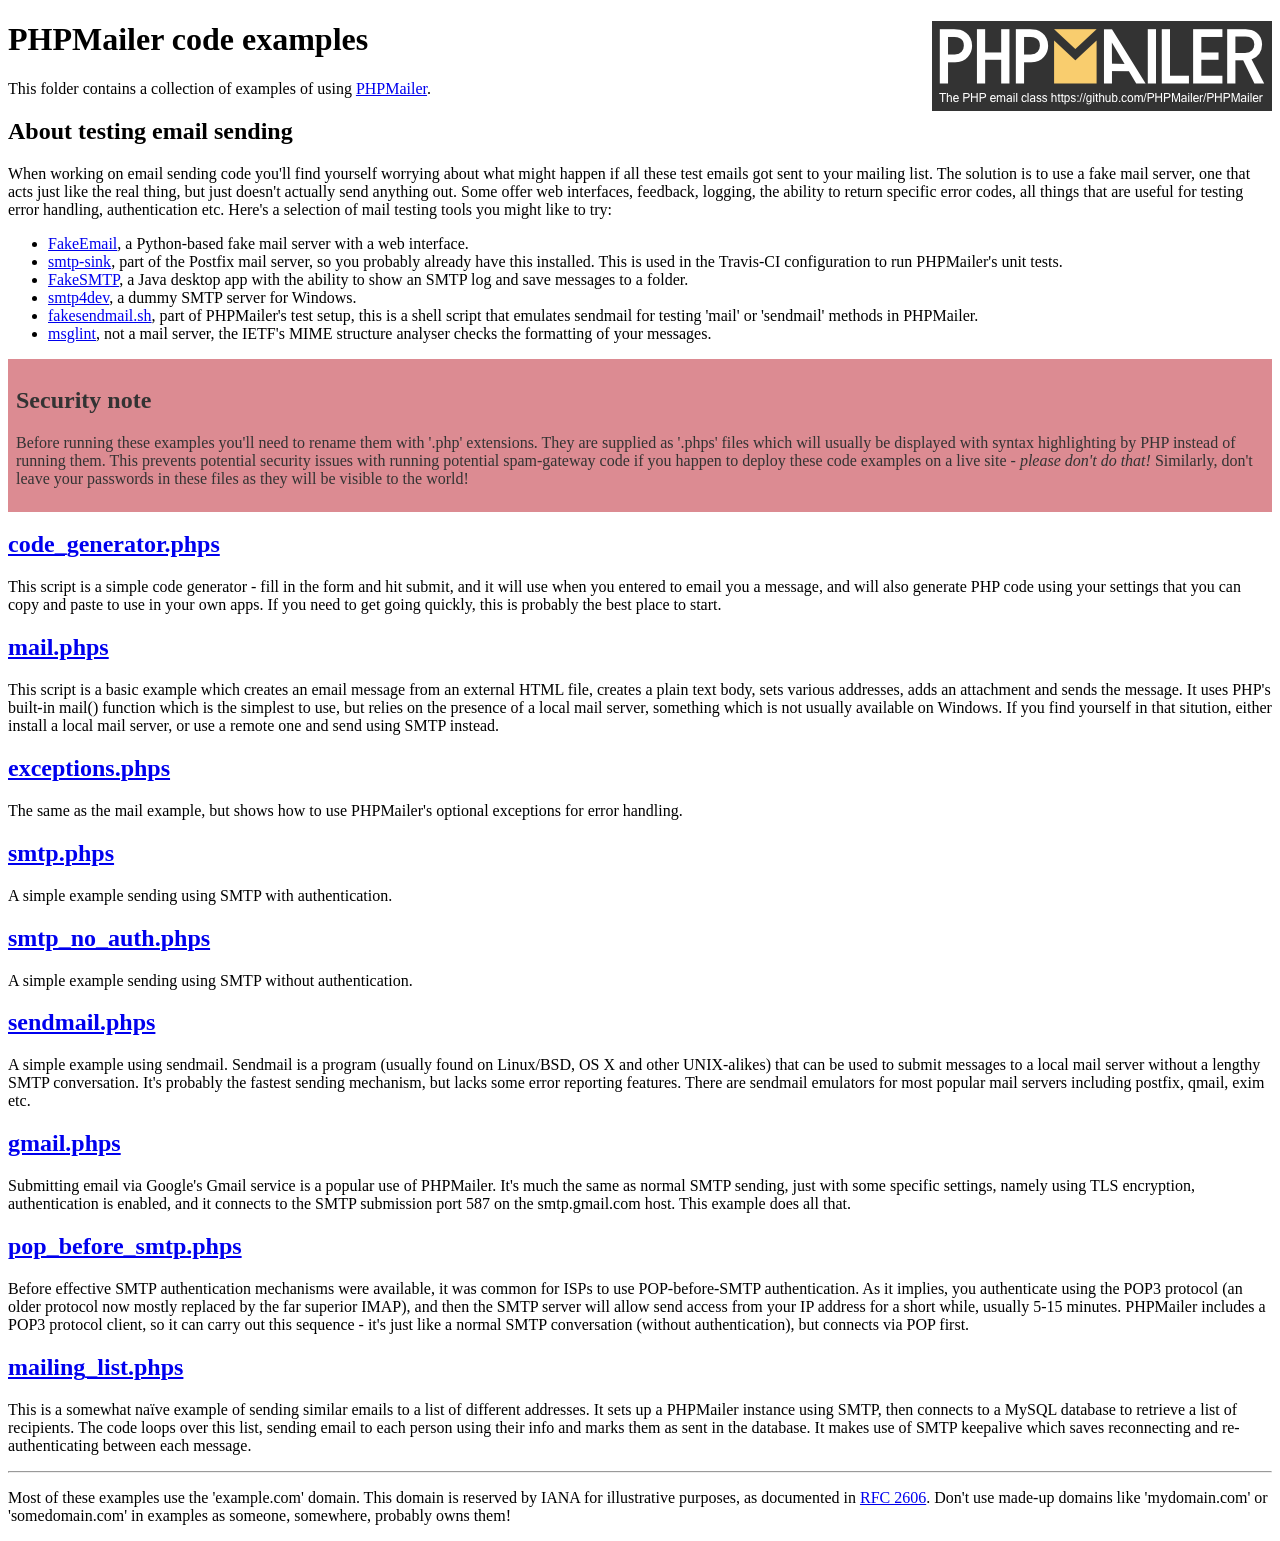
<file: mail/examples/index.html>
<!DOCTYPE html>
<html>
<head>
	<meta charset="UTF-8">
	<title>PHPMailer Examples</title>
</head>
<body>
<h1>PHPMailer code examples<a href="https://github.com/PHPMailer/PHPMailer"><img src="images/phpmailer.png" style="float:right; border:0;" alt="PHPMailer logo"></a></h1>
<p>This folder contains a collection of examples of using <a href="https://github.com/PHPMailer/PHPMailer">PHPMailer</a>.</p>
<h2>About testing email sending</h2>
<p>When working on email sending code you'll find yourself worrying about what might happen if all these test emails got sent to your mailing list. The solution is to use a fake mail server, one that acts just like the real thing, but just doesn't actually send anything out. Some offer web interfaces, feedback, logging, the ability to return specific error codes, all things that are useful for testing error handling, authentication etc. Here's a selection of mail testing tools you might like to try:</p>
<ul>
  <li><a href="https://github.com/isotoma/FakeEmail">FakeEmail</a>, a Python-based fake mail server with a web interface.</li>
  <li><a href="http://www.postfix.org/smtp-sink.1.html">smtp-sink</a>, part of the Postfix mail server, so you probably already have this installed. This is used in the Travis-CI configuration to run PHPMailer's unit tests.</li>
  <li><a href="https://github.com/Nilhcem/FakeSMTP">FakeSMTP</a>, a Java desktop app with the ability to show an SMTP log and save messages to a folder.</li>
  <li><a href="http://smtp4dev.codeplex.com">smtp4dev</a>, a dummy SMTP server for Windows.</li>
  <li><a href="https://github.com/PHPMailer/PHPMailer/blob/master/test/fakesendmail.sh">fakesendmail.sh</a>, part of PHPMailer's test setup, this is a shell script that emulates sendmail for testing 'mail' or 'sendmail' methods in PHPMailer.</li>
  <li><a href="http://tools.ietf.org/tools/msglint/">msglint</a>, not a mail server, the IETF's MIME structure analyser checks the formatting of your messages.</li>
</ul>
<div style="padding: 8px; color: #333333; background-color: #dc8b92">
<h2>Security note</h2>
<p>Before running these examples you'll need to rename them with '.php' extensions. They are supplied as '.phps' files which will usually be displayed with syntax highlighting by PHP instead of running them. This prevents potential security issues with running potential spam-gateway code if you happen to deploy these code examples on a live site - <em>please don't do that!</em> Similarly, don't leave your passwords in these files as they will be visible to the world!</p>
</div>
<h2><a href="code_generator.phps">code_generator.phps</a></h2>
<p>This script is a simple code generator - fill in the form and hit submit, and it will use when you entered to email you a message, and will also generate PHP code using your settings that you can copy and paste to use in your own apps. If you need to get going quickly, this is probably the best place to start.</p>
<h2><a href="mail.phps">mail.phps</a></h2>
<p>This script is a basic example which creates an email message from an external HTML file, creates a plain text body, sets various addresses, adds an attachment and sends the message. It uses PHP's built-in mail() function which is the simplest to use, but relies on the presence of a local mail server, something which is not usually available on Windows. If you find yourself in that sitution, either install a local mail server, or use a remote one and send using SMTP instead.</p>
<h2><a href="exceptions.phps">exceptions.phps</a></h2>
<p>The same as the mail example, but shows how to use PHPMailer's optional exceptions for error handling.</p>
<h2><a href="smtp.phps">smtp.phps</a></h2>
<p>A simple example sending using SMTP with authentication.</p>
<h2><a href="smtp_no_auth.phps">smtp_no_auth.phps</a></h2>
<p>A simple example sending using SMTP without authentication.</p>
<h2><a href="sendmail.phps">sendmail.phps</a></h2>
<p>A simple example using sendmail. Sendmail is a program (usually found on Linux/BSD, OS X and other UNIX-alikes) that can be used to submit messages to a local mail server without a lengthy SMTP conversation. It's probably the fastest sending mechanism, but lacks some error reporting features. There are sendmail emulators for most popular mail servers including postfix, qmail, exim etc.</p>
<h2><a href="gmail.phps">gmail.phps</a></h2>
<p>Submitting email via Google's Gmail service is a popular use of PHPMailer. It's much the same as normal SMTP sending, just with some specific settings, namely using TLS encryption, authentication is enabled, and it connects to the SMTP submission port 587 on the smtp.gmail.com host. This example does all that.</p>
<h2><a href="pop_before_smtp.phps">pop_before_smtp.phps</a></h2>
<p>Before effective SMTP authentication mechanisms were available, it was common for ISPs to use POP-before-SMTP authentication. As it implies, you authenticate using the POP3 protocol (an older protocol now mostly replaced by the far superior IMAP), and then the SMTP server will allow send access from your IP address for a short while, usually 5-15 minutes. PHPMailer includes a POP3 protocol client, so it can carry out this sequence - it's just like a normal SMTP conversation (without authentication), but connects via POP first.</p>
<h2><a href="mailing_list.phps">mailing_list.phps</a></h2>
<p>This is a somewhat naïve example of sending similar emails to a list of different addresses. It sets up a PHPMailer instance using SMTP, then connects to a MySQL database to retrieve a list of recipients. The code loops over this list, sending email to each person using their info and marks them as sent in the database. It makes use of SMTP keepalive which saves reconnecting and re-authenticating between each message.</p>
<hr>
<p>Most of these examples use the 'example.com' domain. This domain is reserved by IANA for illustrative purposes, as documented in <a href="http://tools.ietf.org/html/rfc2606">RFC 2606</a>. Don't use made-up domains like 'mydomain.com' or 'somedomain.com' in examples as someone, somewhere, probably owns them!</p>
</body>
</html>
</file>
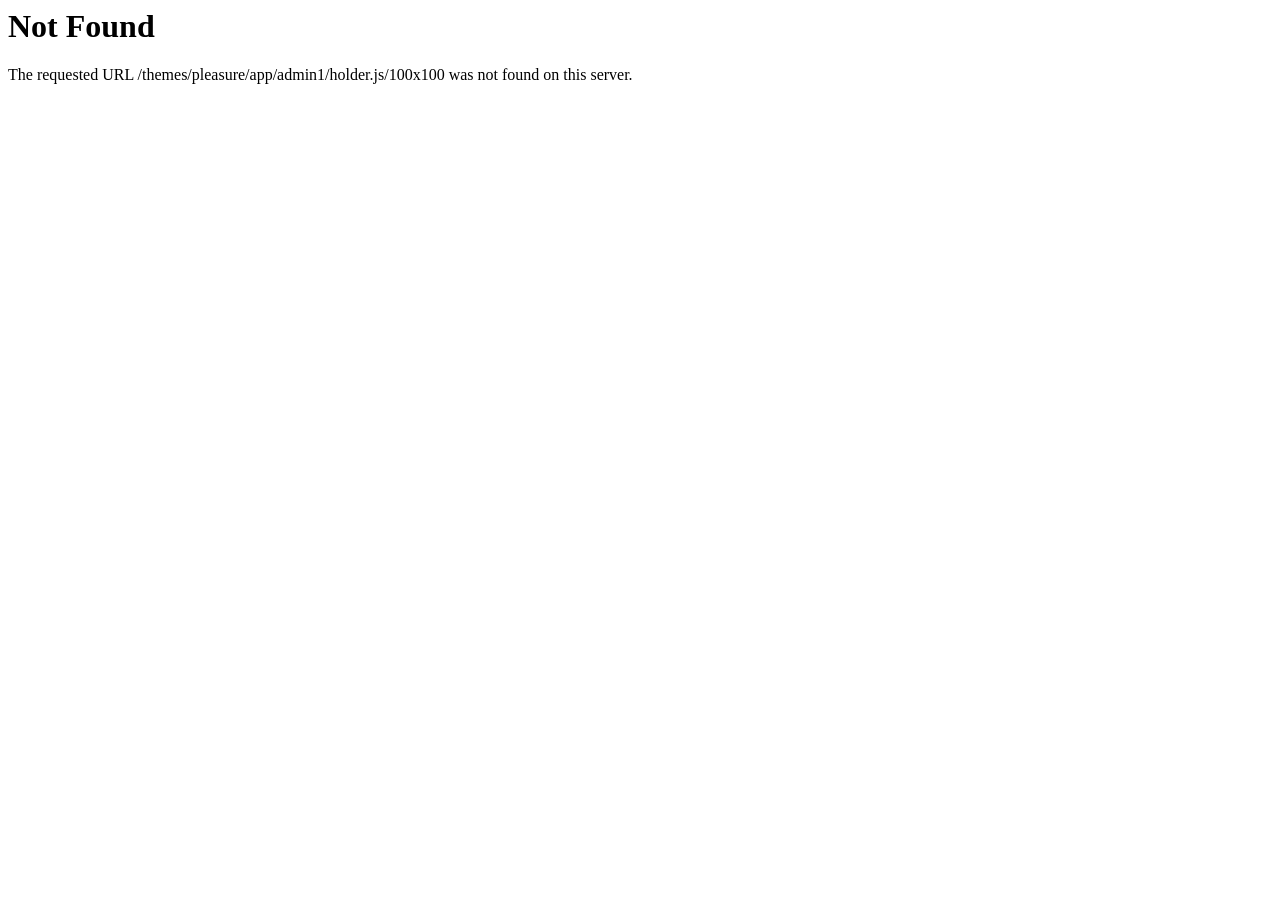
<file: holder.js/100x100.html>
<!DOCTYPE HTML PUBLIC "-//IETF//DTD HTML 2.0//EN">
<html><head>
<title>404 Not Found</title>
</head><body>
<h1>Not Found</h1>
<p>The requested URL /themes/pleasure/app/admin1/holder.js/100x100 was not found on this server.</p>
</body></html>
</file>
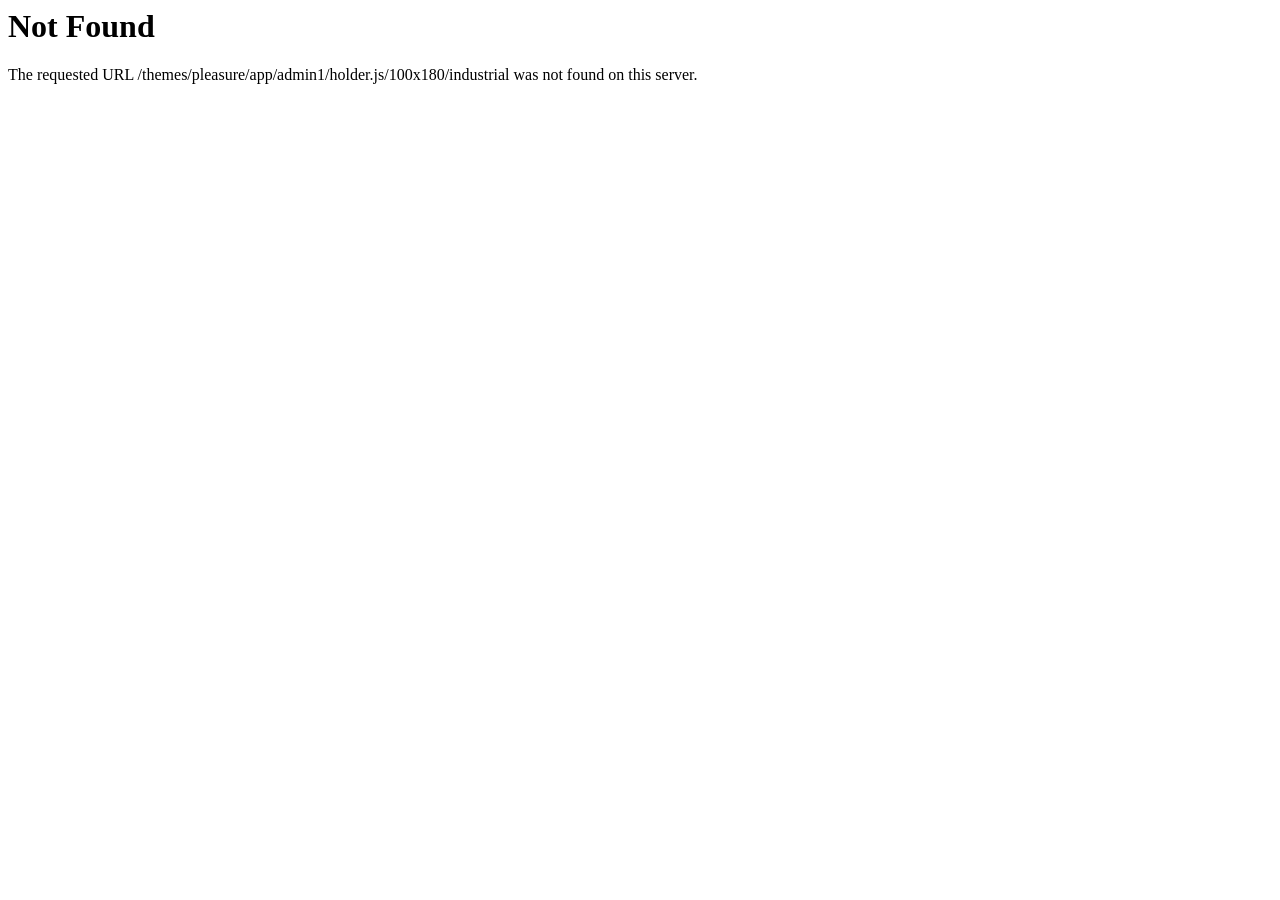
<file: holder.js/100x180/industrial.html>
<!DOCTYPE HTML PUBLIC "-//IETF//DTD HTML 2.0//EN">
<html><head>
<title>404 Not Found</title>
</head><body>
<h1>Not Found</h1>
<p>The requested URL /themes/pleasure/app/admin1/holder.js/100x180/industrial was not found on this server.</p>
</body></html>
</file>
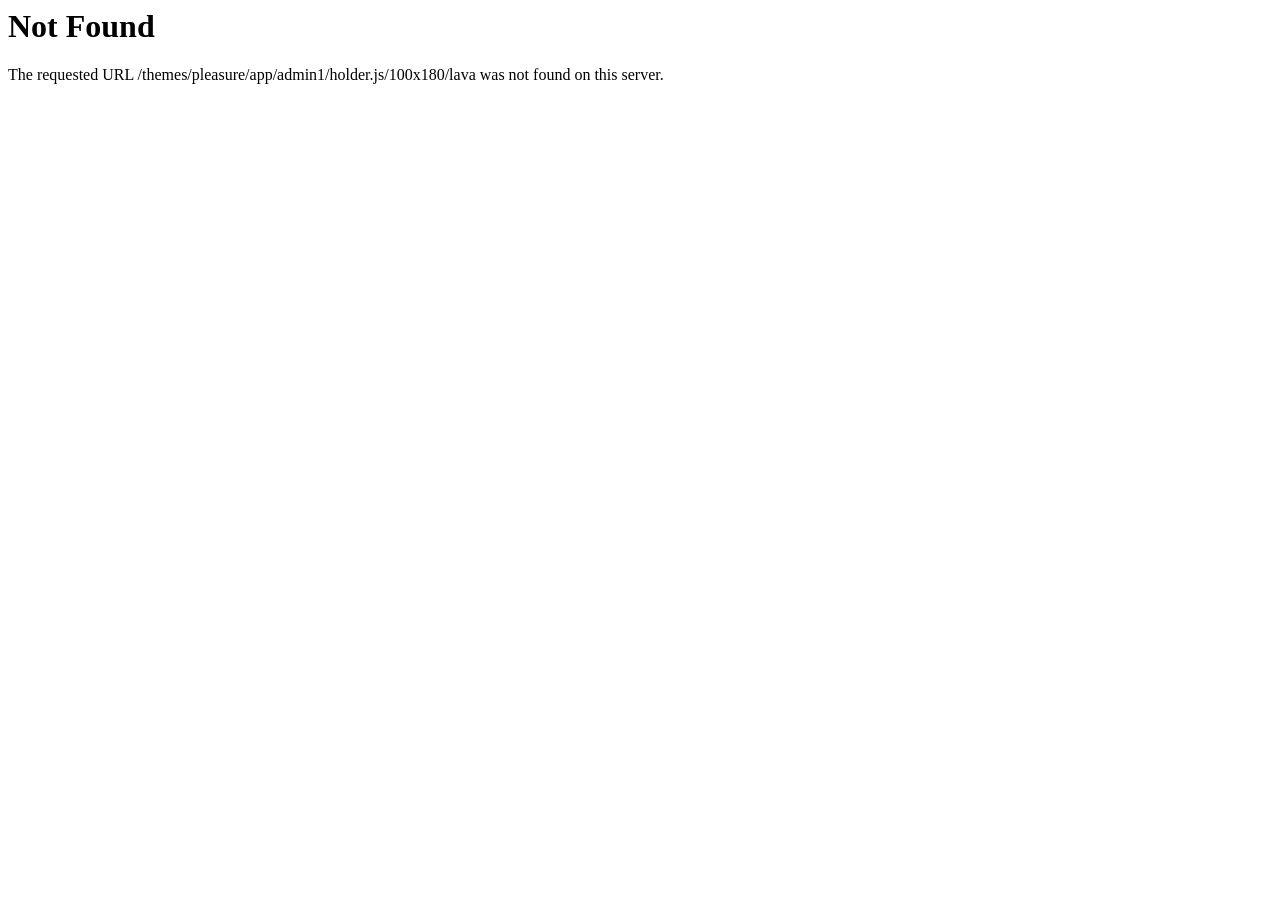
<file: holder.js/100x180/lava.html>
<!DOCTYPE HTML PUBLIC "-//IETF//DTD HTML 2.0//EN">
<html><head>
<title>404 Not Found</title>
</head><body>
<h1>Not Found</h1>
<p>The requested URL /themes/pleasure/app/admin1/holder.js/100x180/lava was not found on this server.</p>
</body></html>
</file>
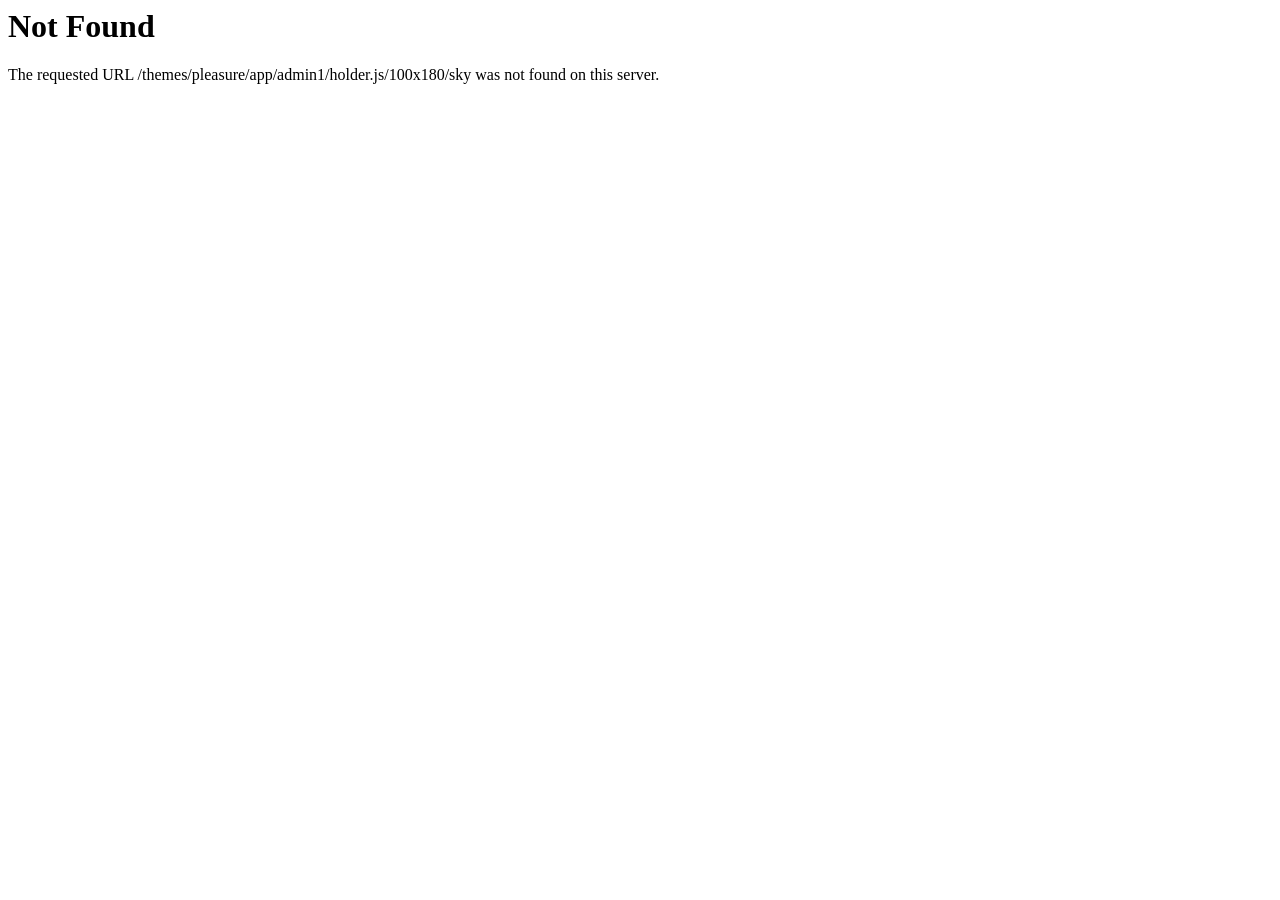
<file: holder.js/100x180/sky.html>
<!DOCTYPE HTML PUBLIC "-//IETF//DTD HTML 2.0//EN">
<html><head>
<title>404 Not Found</title>
</head><body>
<h1>Not Found</h1>
<p>The requested URL /themes/pleasure/app/admin1/holder.js/100x180/sky was not found on this server.</p>
</body></html>
</file>
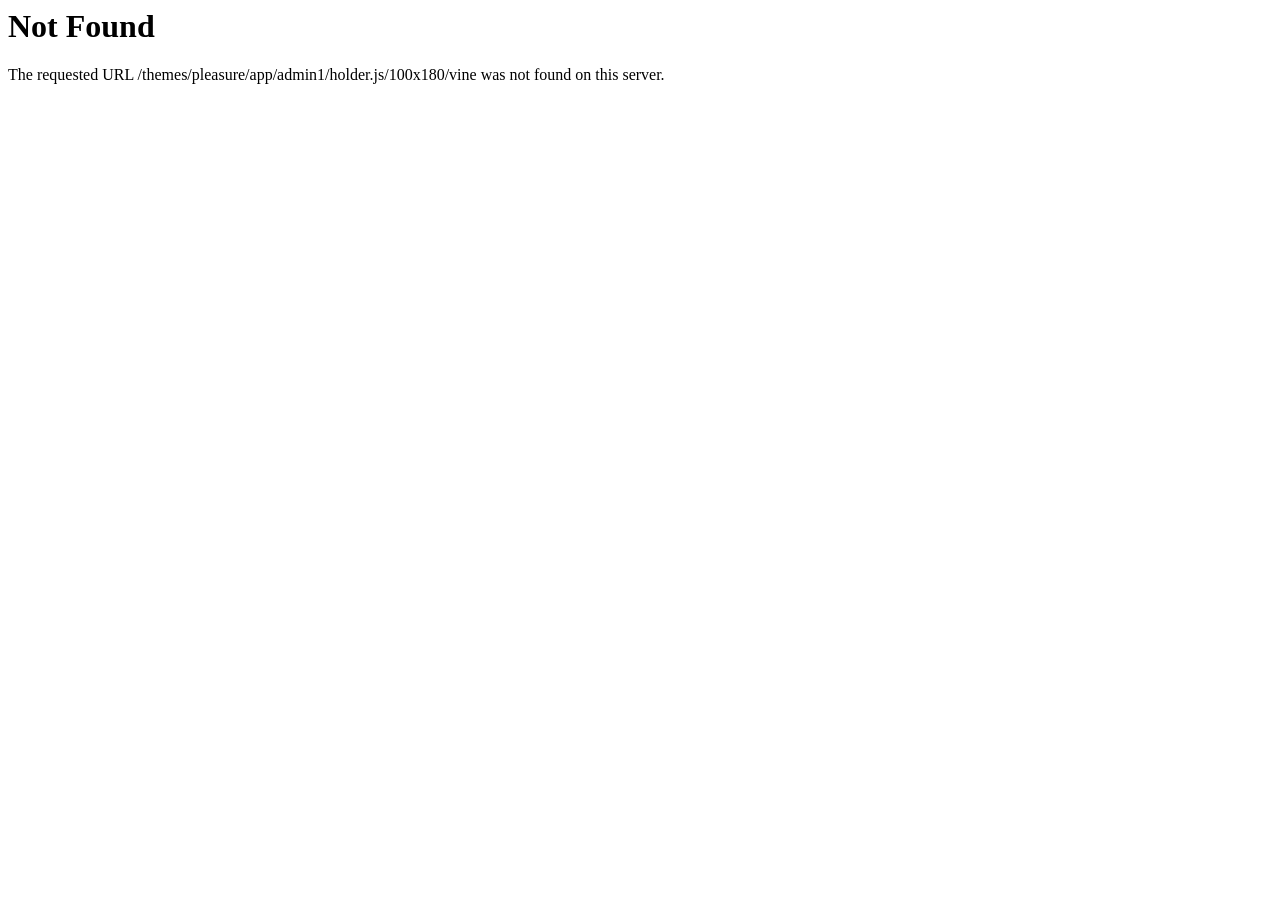
<file: holder.js/100x180/vine.html>
<!DOCTYPE HTML PUBLIC "-//IETF//DTD HTML 2.0//EN">
<html><head>
<title>404 Not Found</title>
</head><body>
<h1>Not Found</h1>
<p>The requested URL /themes/pleasure/app/admin1/holder.js/100x180/vine was not found on this server.</p>
</body></html>
</file>
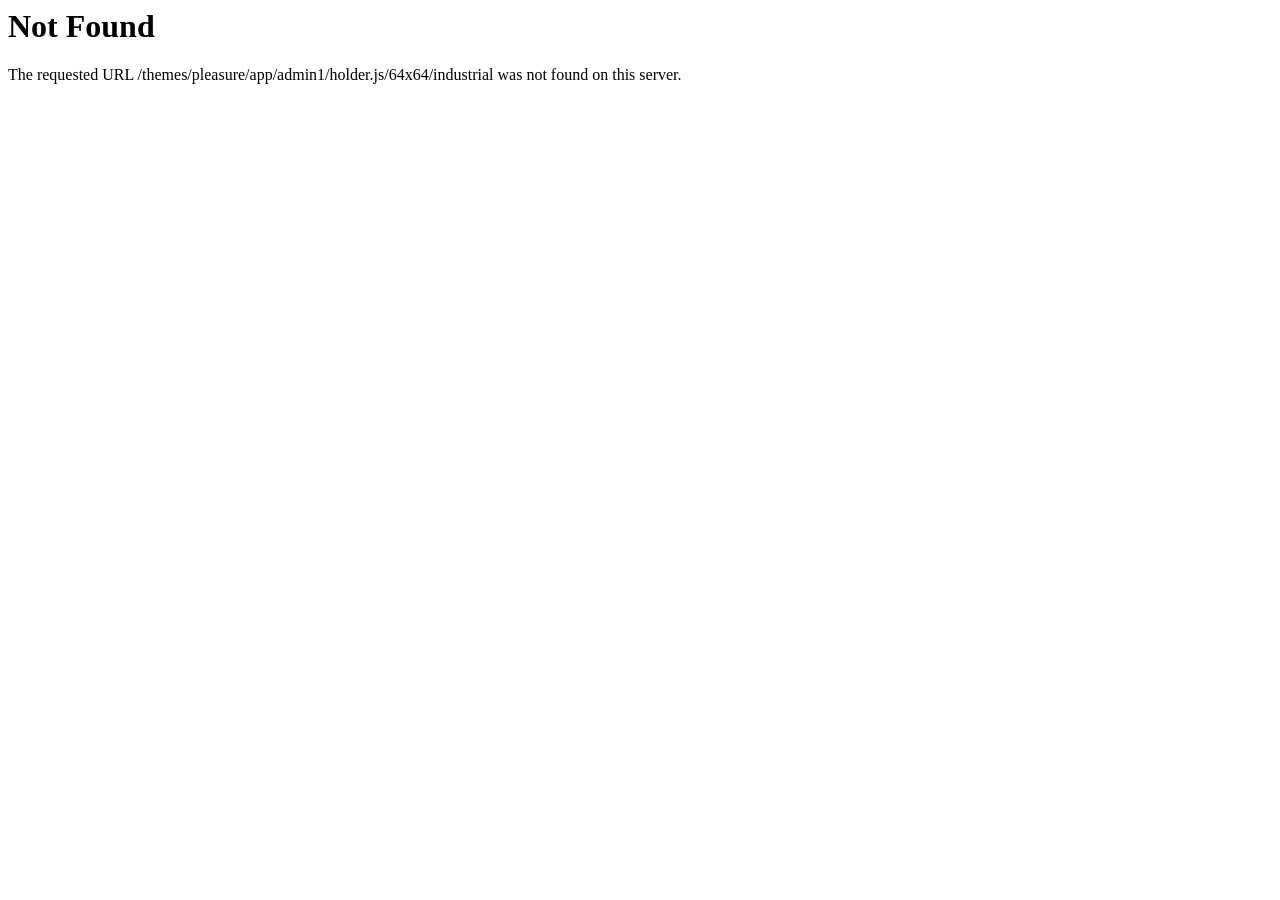
<file: holder.js/64x64/industrial.html>
<!DOCTYPE HTML PUBLIC "-//IETF//DTD HTML 2.0//EN">
<html><head>
<title>404 Not Found</title>
</head><body>
<h1>Not Found</h1>
<p>The requested URL /themes/pleasure/app/admin1/holder.js/64x64/industrial was not found on this server.</p>
</body></html>
</file>
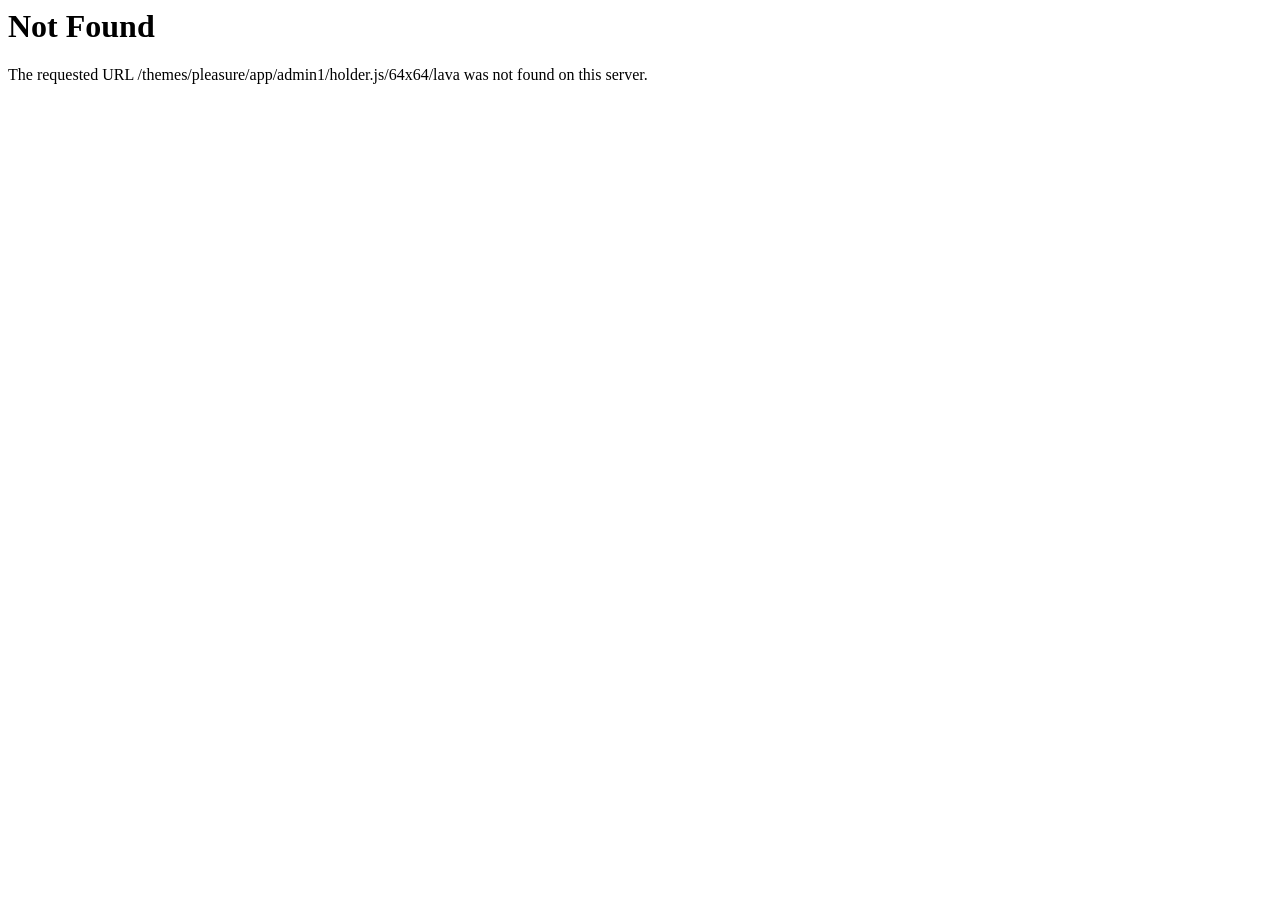
<file: holder.js/64x64/lava.html>
<!DOCTYPE HTML PUBLIC "-//IETF//DTD HTML 2.0//EN">
<html><head>
<title>404 Not Found</title>
</head><body>
<h1>Not Found</h1>
<p>The requested URL /themes/pleasure/app/admin1/holder.js/64x64/lava was not found on this server.</p>
</body></html>
</file>
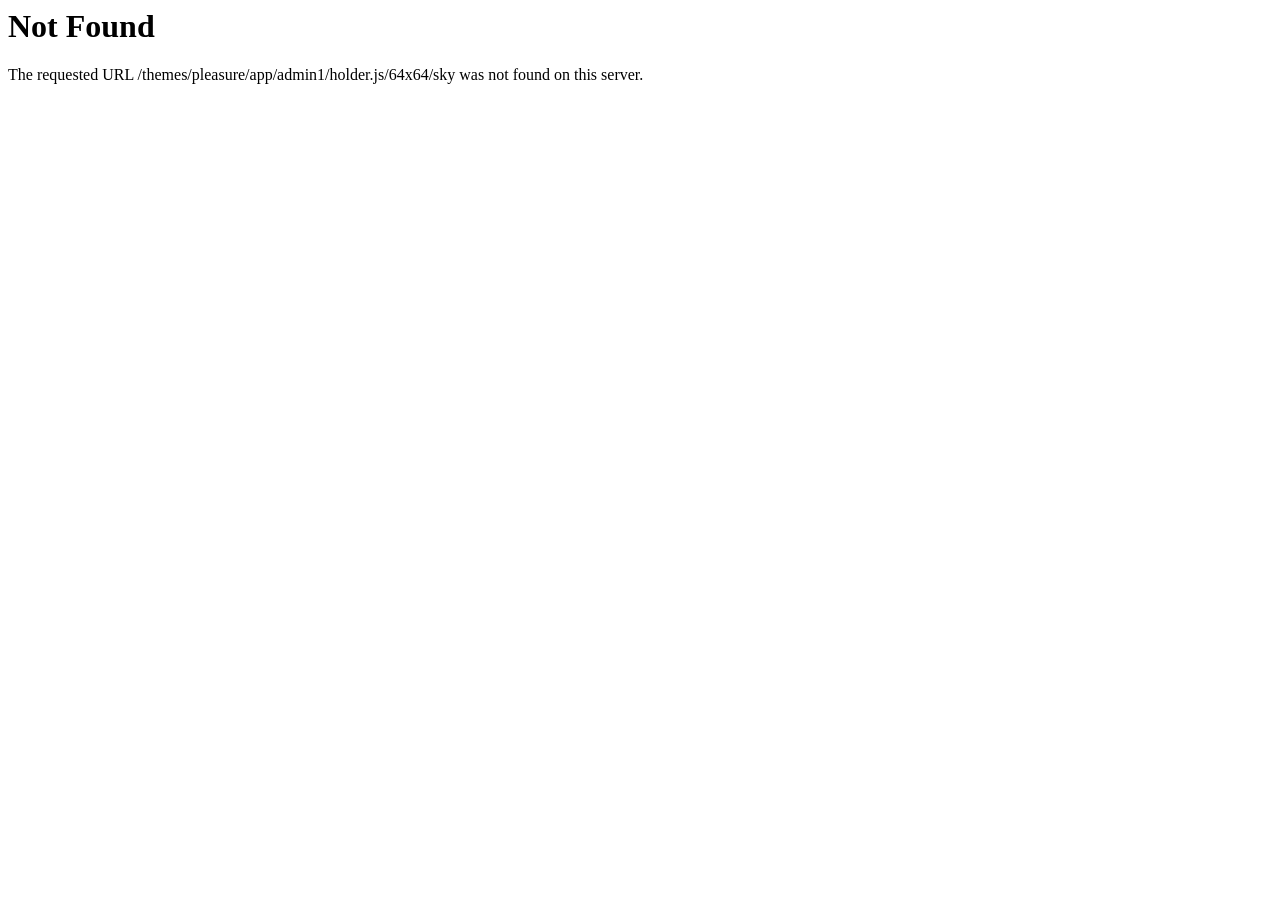
<file: holder.js/64x64/sky.html>
<!DOCTYPE HTML PUBLIC "-//IETF//DTD HTML 2.0//EN">
<html><head>
<title>404 Not Found</title>
</head><body>
<h1>Not Found</h1>
<p>The requested URL /themes/pleasure/app/admin1/holder.js/64x64/sky was not found on this server.</p>
</body></html>
</file>
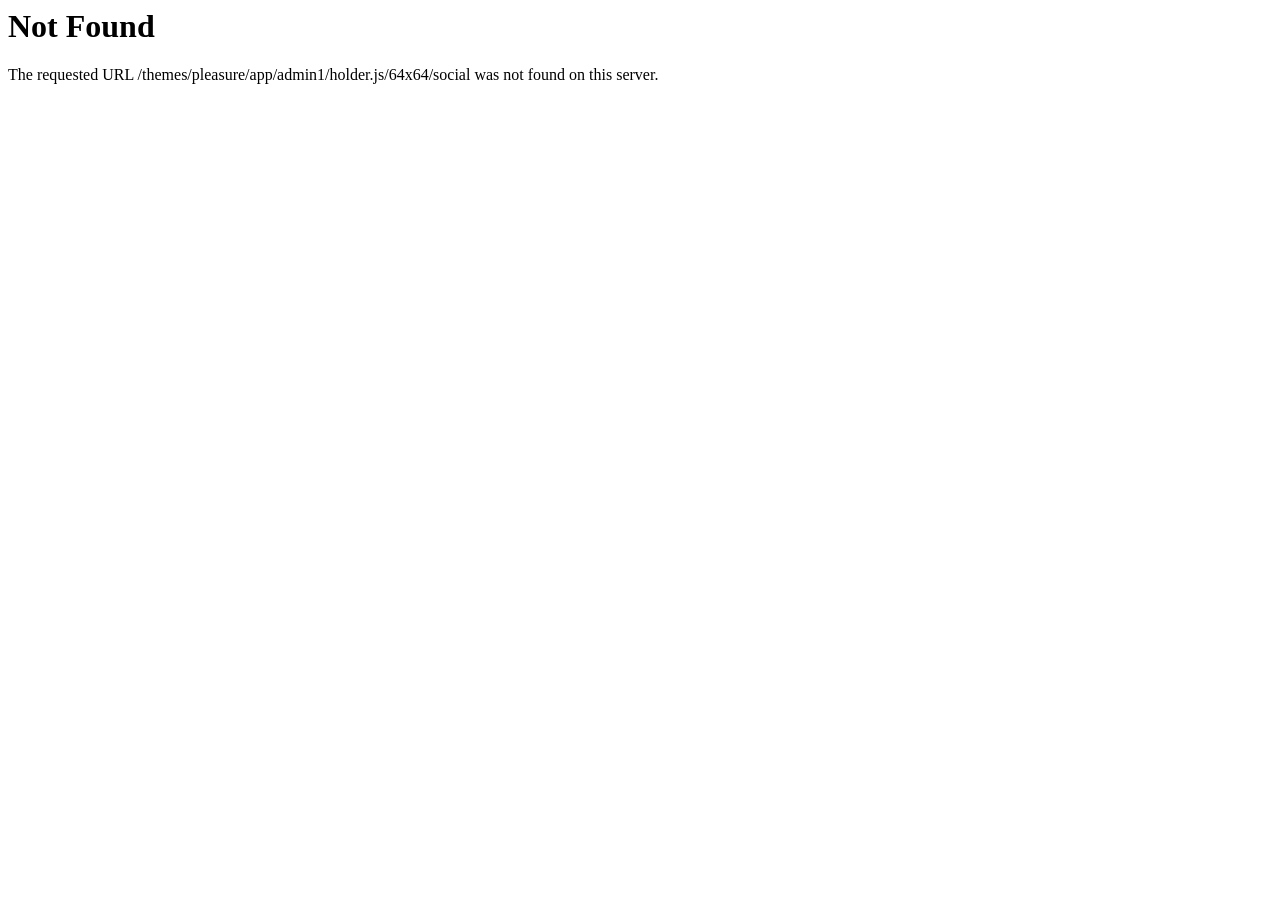
<file: holder.js/64x64/social.html>
<!DOCTYPE HTML PUBLIC "-//IETF//DTD HTML 2.0//EN">
<html><head>
<title>404 Not Found</title>
</head><body>
<h1>Not Found</h1>
<p>The requested URL /themes/pleasure/app/admin1/holder.js/64x64/social was not found on this server.</p>
</body></html>
</file>
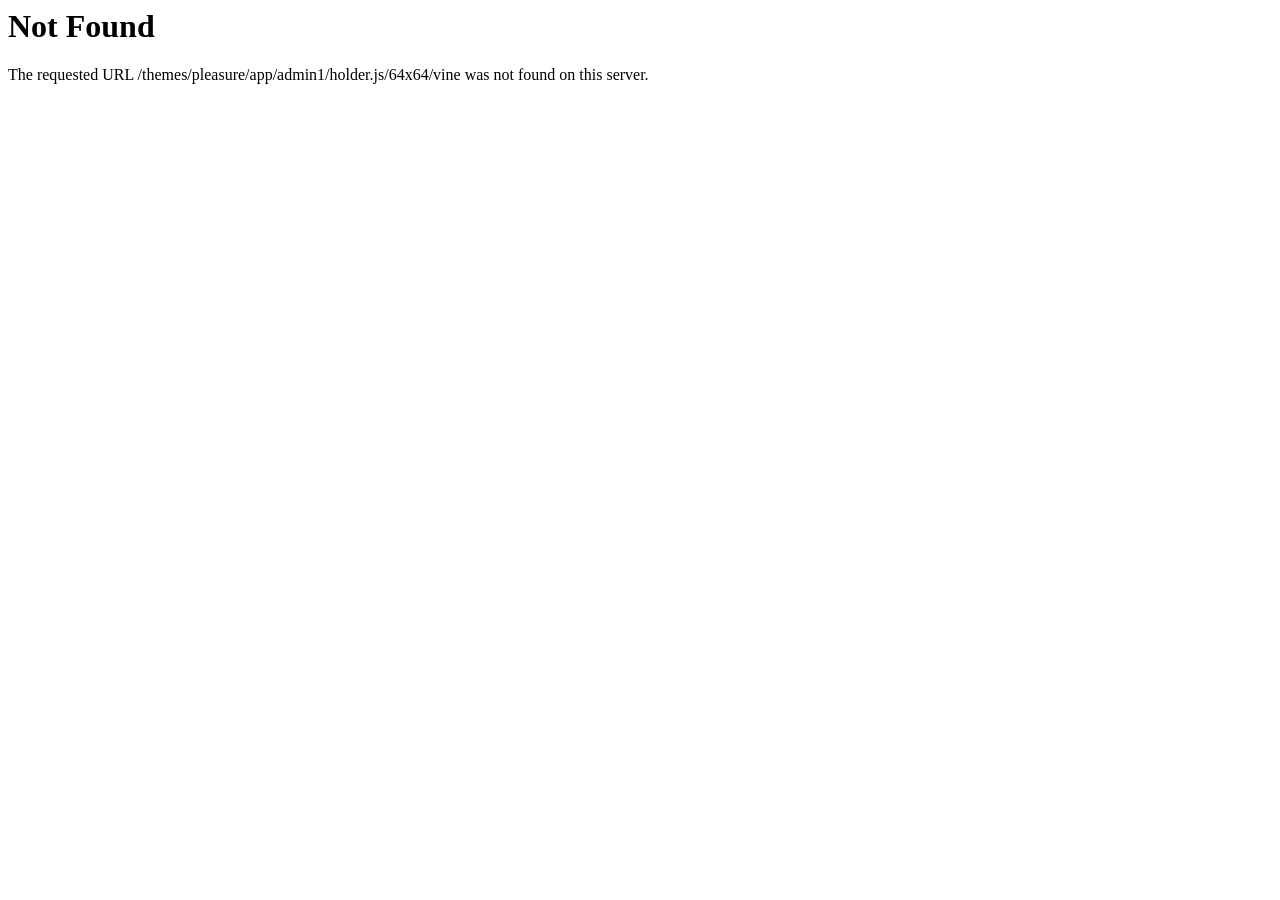
<file: holder.js/64x64/vine.html>
<!DOCTYPE HTML PUBLIC "-//IETF//DTD HTML 2.0//EN">
<html><head>
<title>404 Not Found</title>
</head><body>
<h1>Not Found</h1>
<p>The requested URL /themes/pleasure/app/admin1/holder.js/64x64/vine was not found on this server.</p>
</body></html>
</file>
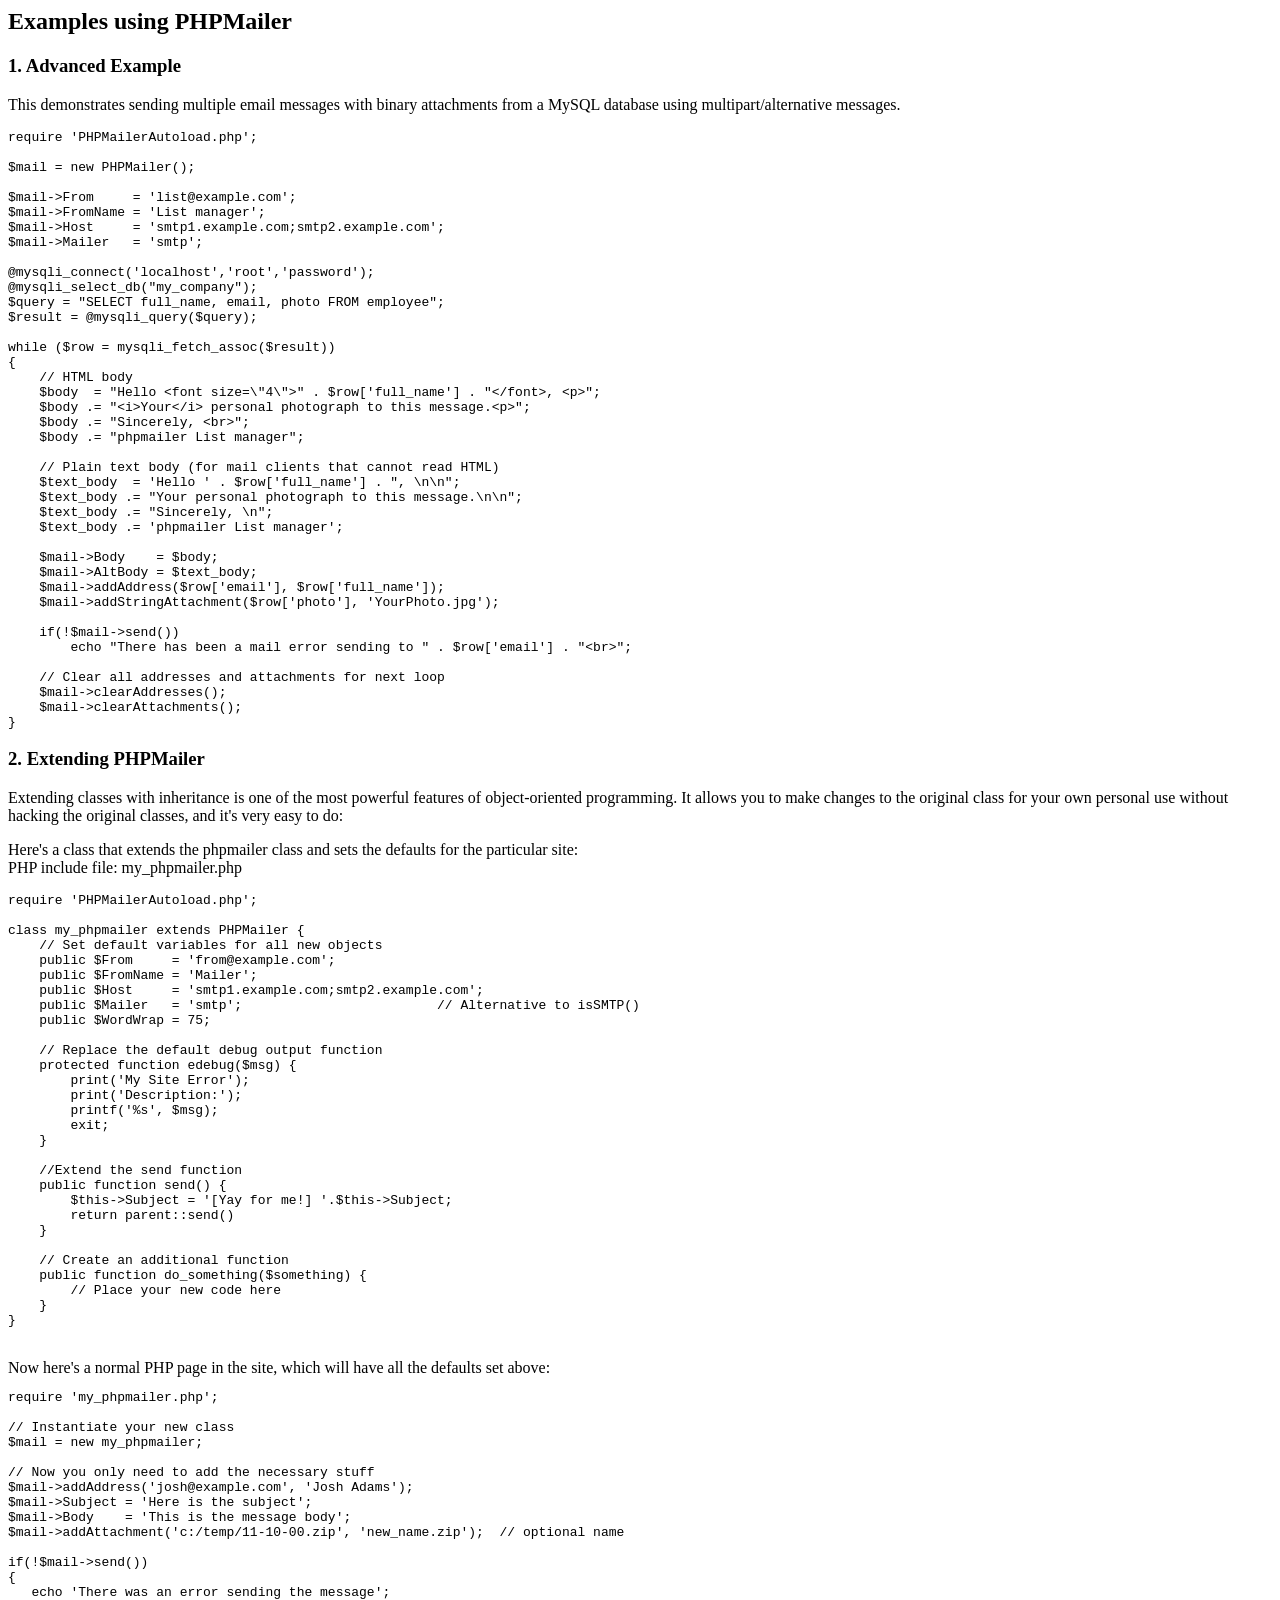
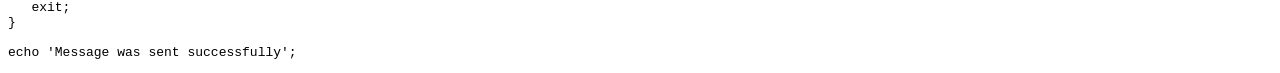
<file: mail/docs/extending.html>
<html>
<head>
<title>Examples using phpmailer</title>
</head>

<body>

<h2>Examples using PHPMailer</h2>

<h3>1. Advanced Example</h3>
<p>

This demonstrates sending multiple email messages with binary attachments
from a MySQL database using multipart/alternative messages.<p>

<pre>
require 'PHPMailerAutoload.php';

$mail = new PHPMailer();

$mail->From     = 'list@example.com';
$mail->FromName = 'List manager';
$mail->Host     = 'smtp1.example.com;smtp2.example.com';
$mail->Mailer   = 'smtp';

@mysqli_connect('localhost','root','password');
@mysqli_select_db("my_company");
$query = "SELECT full_name, email, photo FROM employee";
$result = @mysqli_query($query);

while ($row = mysqli_fetch_assoc($result))
{
    // HTML body
    $body  = "Hello &lt;font size=\"4\"&gt;" . $row['full_name'] . "&lt;/font&gt;, &lt;p&gt;";
    $body .= "&lt;i&gt;Your&lt;/i&gt; personal photograph to this message.&lt;p&gt;";
    $body .= "Sincerely, &lt;br&gt;";
    $body .= "phpmailer List manager";

    // Plain text body (for mail clients that cannot read HTML)
    $text_body  = 'Hello ' . $row['full_name'] . ", \n\n";
    $text_body .= "Your personal photograph to this message.\n\n";
    $text_body .= "Sincerely, \n";
    $text_body .= 'phpmailer List manager';

    $mail->Body    = $body;
    $mail->AltBody = $text_body;
    $mail->addAddress($row['email'], $row['full_name']);
    $mail->addStringAttachment($row['photo'], 'YourPhoto.jpg');

    if(!$mail->send())
        echo "There has been a mail error sending to " . $row['email'] . "&lt;br&gt;";

    // Clear all addresses and attachments for next loop
    $mail->clearAddresses();
    $mail->clearAttachments();
}
</pre>
<p>

<h3>2. Extending PHPMailer</h3>
<p>

Extending classes with inheritance is one of the most
powerful features of object-oriented programming. It allows you to make changes to the
original class for your own personal use without hacking the original
classes, and it's very easy to do:

<p>
Here's a class that extends the phpmailer class and sets the defaults
for the particular site:<br>
PHP include file: my_phpmailer.php
<p>

<pre>
require 'PHPMailerAutoload.php';

class my_phpmailer extends PHPMailer {
    // Set default variables for all new objects
    public $From     = 'from@example.com';
    public $FromName = 'Mailer';
    public $Host     = 'smtp1.example.com;smtp2.example.com';
    public $Mailer   = 'smtp';                         // Alternative to isSMTP()
    public $WordWrap = 75;

    // Replace the default debug output function
    protected function edebug($msg) {
        print('My Site Error');
        print('Description:');
        printf('%s', $msg);
        exit;
    }

    //Extend the send function
    public function send() {
        $this->Subject = '[Yay for me!] '.$this->Subject;
        return parent::send()
    }

    // Create an additional function
    public function do_something($something) {
        // Place your new code here
    }
}
</pre>
<br>
Now here's a normal PHP page in the site, which will have all the defaults set above:<br>

<pre>
require 'my_phpmailer.php';

// Instantiate your new class
$mail = new my_phpmailer;

// Now you only need to add the necessary stuff
$mail->addAddress('josh@example.com', 'Josh Adams');
$mail->Subject = 'Here is the subject';
$mail->Body    = 'This is the message body';
$mail->addAttachment('c:/temp/11-10-00.zip', 'new_name.zip');  // optional name

if(!$mail->send())
{
   echo 'There was an error sending the message';
   exit;
}

echo 'Message was sent successfully';
</pre>
</body>
</html>
</file>
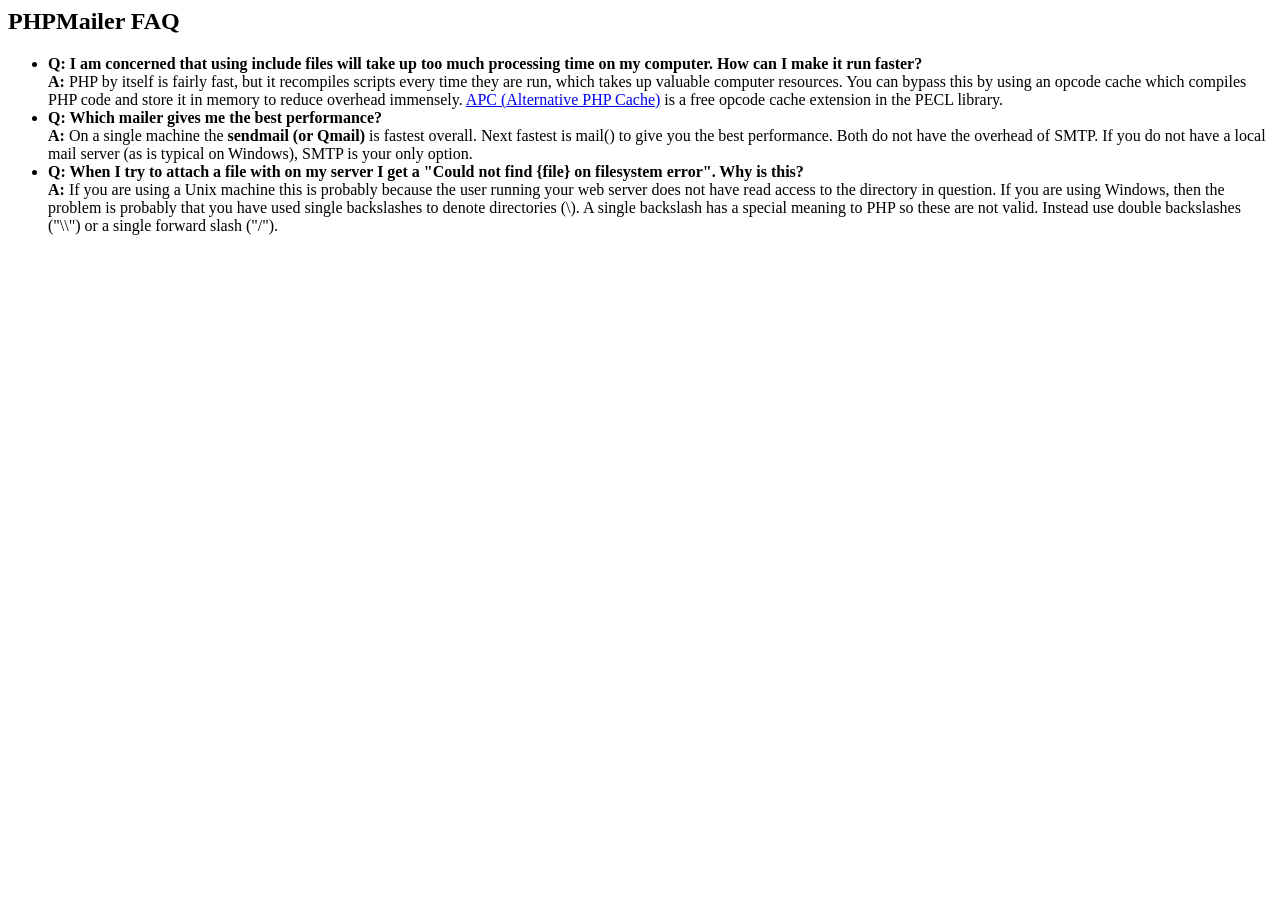
<file: mail/docs/faq.html>
﻿<html>
<head>
<title>PHPMailer FAQ</title>
</head>
<body>
<h2>PHPMailer FAQ</h2>
<ul>
    <li><strong>Q: I am concerned that using include files will take up too much
    processing time on my computer. How can I make it run faster?</strong><br>
    <strong>A:</strong> PHP by itself is fairly fast, but it recompiles scripts every time they are run, which takes up valuable
    computer resources. You can bypass this by using an opcode cache which compiles
    PHP code and store it in memory to reduce overhead immensely. <a href="http://www.php.net/apc/">APC
    (Alternative PHP Cache)</a> is a free opcode cache extension in the PECL library.</li>
    <li><strong>Q: Which mailer gives me the best performance?</strong><br>
    <strong>A:</strong> On a single machine the <strong>sendmail (or Qmail)</strong> is fastest overall.
    Next fastest is mail() to give you the best performance. Both do not have the overhead of SMTP.
    If you do not have a local mail server (as is typical on Windows), SMTP is your only option.</li>
    <li><strong>Q: When I try to attach a file with on my server I get a
    "Could not find {file} on filesystem error". Why is this?</strong><br>
    <strong>A:</strong> If you are using a Unix machine this is probably because the user
    running your web server does not have read access to the directory in question. If you are using Windows,
    then the problem is probably that you have used single backslashes to denote directories (\).
    A single backslash has a special meaning to PHP so these are not
    valid. Instead use double backslashes ("\\") or a single forward
    slash ("/").</li>
</ul>
</body>
</html>
</file>
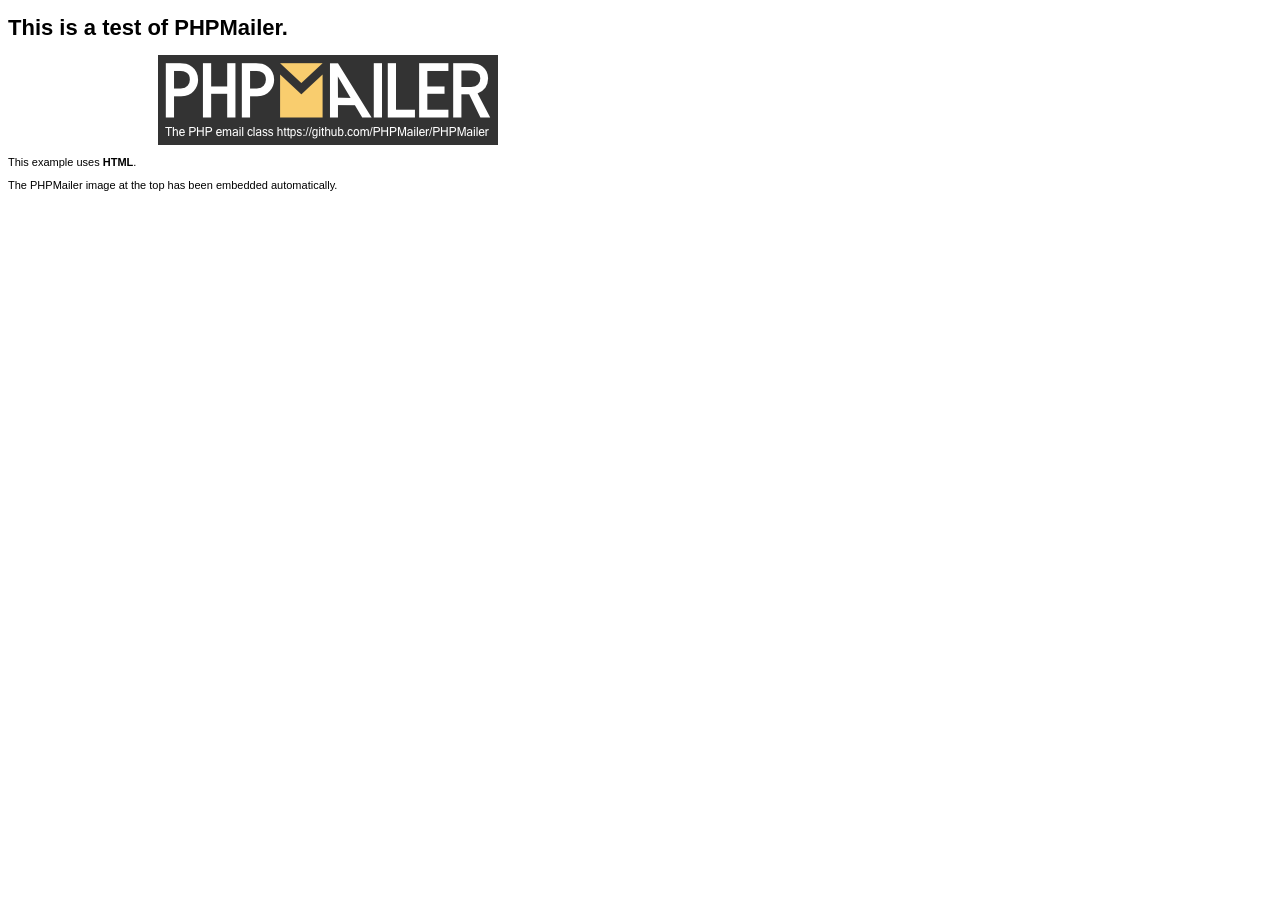
<file: mail/examples/contents.html>
<!DOCTYPE HTML PUBLIC "-//W3C//DTD HTML 4.01 Transitional//EN" "http://www.w3.org/TR/html4/loose.dtd">
<html>
<head>
  <meta http-equiv="Content-Type" content="text/html; charset=utf-8">
  <title>PHPMailer Test</title>
</head>
<body>
  <div style="width: 640px; font-family: Arial, Helvetica, sans-serif; font-size: 11px;">
    <h1>This is a test of PHPMailer.</h1>
    <div align="center">
      <a href="https://github.com/PHPMailer/PHPMailer/"><img src="images/phpmailer.png" height="90" width="340" alt="PHPMailer rocks"></a>
    </div>
    <p>This example uses <strong>HTML</strong>.</p>
    <p>The PHPMailer image at the top has been embedded automatically.</p>
  </div>
</body>
</html>
</file>
